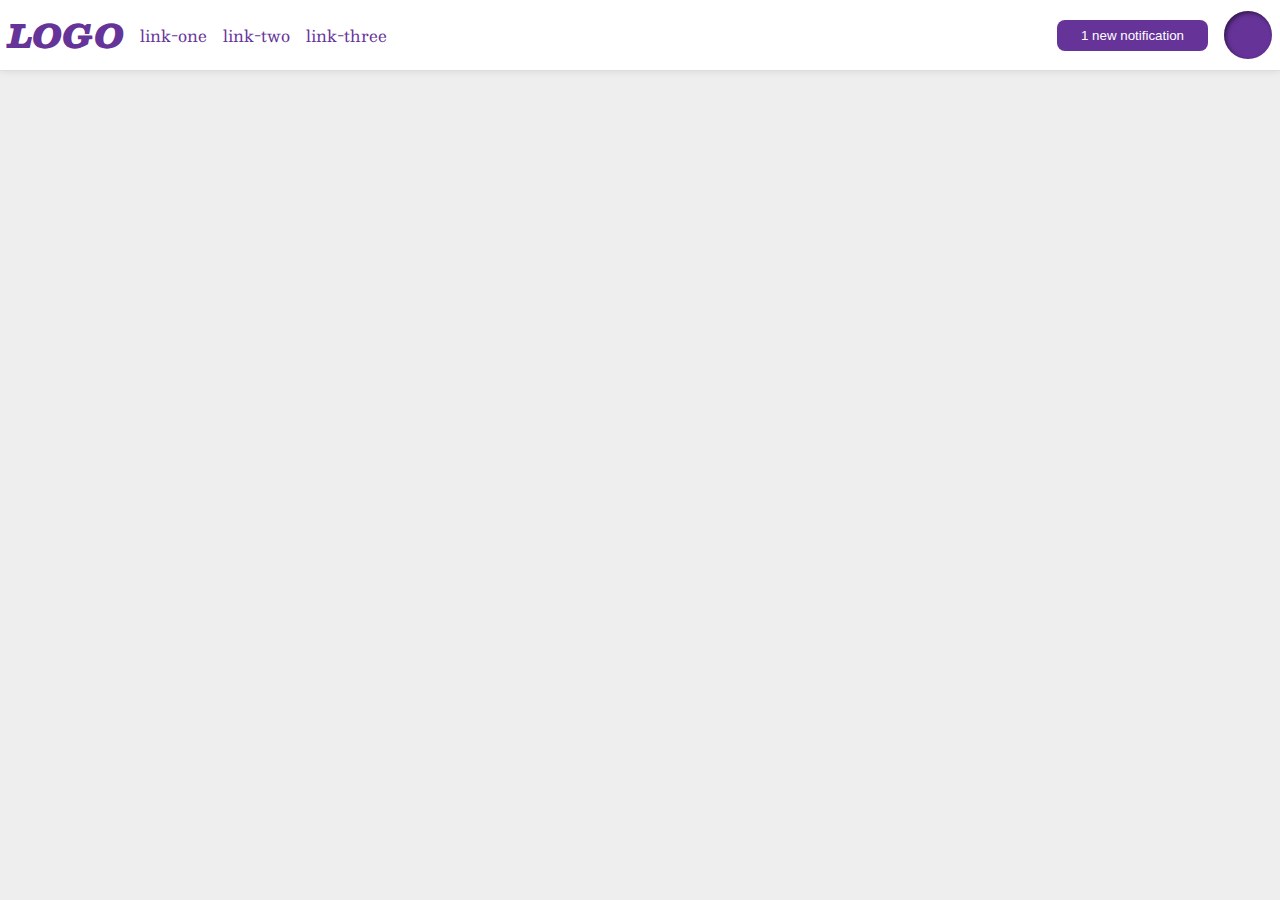
<file: flex/03-flex-header-2/index.html>
<!DOCTYPE html>
<html lang="en">
  <head>
    <meta charset="UTF-8">
    <meta http-equiv="X-UA-Compatible" content="IE=edge">
    <meta name="viewport" content="width=device-width, initial-scale=1.0">
    <title>Flex Header 2</title>
    <link rel="stylesheet" href="style.css">
  </head>
  <body>
    <div class="header">
      <div class="left-header">
        <div class="logo">
          LOGO
        </div>
        <ul class="links">
          <li><a href="https://google.com">link-one</a></li>
          <li><a href="https://google.com">link-two</a></li>
          <li><a href="https://google.com">link-three</a></li>
        </ul>
      </div>
      <div class="right-header">
        <button class="notifications">
          1 new notification
        </button>
        <div class="profile-image"></div>
      </div>
    </div>
  </body>
</html>
</file>
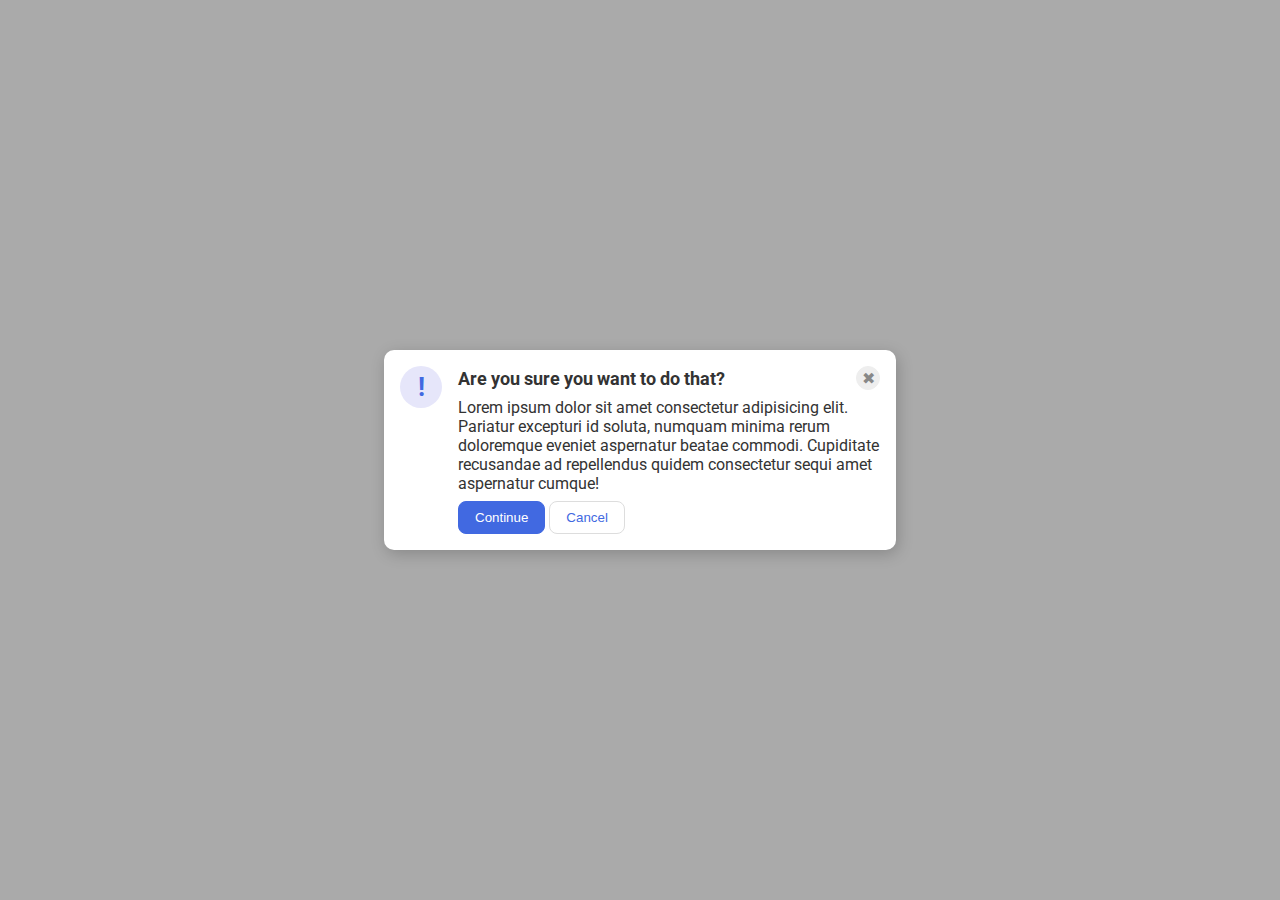
<file: flex/05-flex-modal/index.html>
<!DOCTYPE html>
<html lang="en">
  <head>
    <meta charset="UTF-8">
    <meta http-equiv="X-UA-Compatible" content="IE=edge">
    <meta name="viewport" content="width=device-width, initial-scale=1.0">
    <link rel="stylesheet" href="style.css">
    <title>Modal</title>
  </head>
  <body>
    <div class="modal">
      <div class="icon-split">
        <div class="icon">!</div>
        <div class="content-split">
          <div class="header">Are you sure you want to do that?  
            <button class="close-button">✖</button>
          </div>
          <div class="text">Lorem ipsum dolor sit amet consectetur adipisicing elit. Pariatur excepturi id soluta, numquam minima rerum doloremque eveniet aspernatur beatae commodi. Cupiditate recusandae ad repellendus quidem consectetur sequi amet aspernatur cumque!</div>
          <div class="button-row">
            <button class="continue">Continue</button>
            <button class="cancel">Cancel</button>
          </div>
        </div>
      </div>
    </div>
  </body>
</html>
</file>
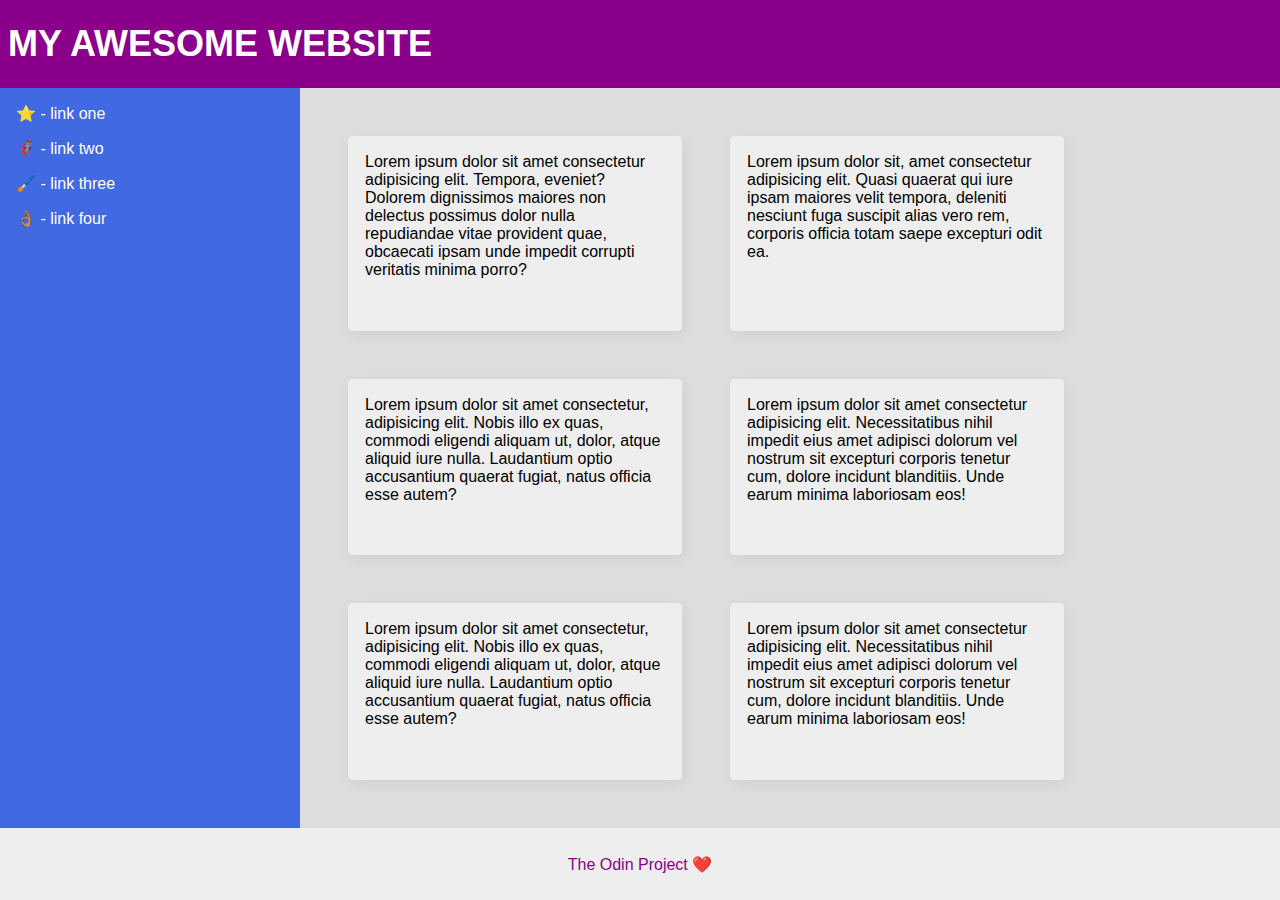
<file: flex/07-flex-layout-2/index.html>
<!DOCTYPE html>
<html lang="en">
  <head>
    <meta charset="UTF-8">
    <meta http-equiv="X-UA-Compatible" content="IE=edge">
    <meta name="viewport" content="width=device-width, initial-scale=1.0">
    <title>The Holy Grail</title>
    <link rel="stylesheet" href="style.css">
  </head>
  <body>
    <div class="header">
      MY AWESOME WEBSITE
    </div>
    
    <div class="content">
      
      <div class="sidebar">
        <ul>
          <li><a href="#">⭐ - link one</a></li>
          <li><a href="#">🦸🏽‍♂️ - link two</a></li>
          <li><a href="#">🖌️ - link three</a></li>
          <li><a href="#">👌🏽 - link four</a></li>
        </ul>
      </div>
      
      <div class="slots">
        <div class="card">Lorem ipsum dolor sit amet consectetur adipisicing elit. Tempora, eveniet? Dolorem dignissimos maiores non delectus possimus dolor nulla repudiandae vitae provident quae, obcaecati ipsam unde impedit corrupti veritatis minima porro?</div>
        <div class="card">Lorem ipsum dolor sit, amet consectetur adipisicing elit. Quasi quaerat qui iure ipsam maiores velit tempora, deleniti nesciunt fuga suscipit alias vero rem, corporis officia totam saepe excepturi odit ea.</div>
        <div class="card">Lorem ipsum dolor sit amet consectetur, adipisicing elit. Nobis illo ex quas, commodi eligendi aliquam ut, dolor, atque aliquid iure nulla. Laudantium optio accusantium quaerat fugiat, natus officia esse autem?</div>
        <div class="card">Lorem ipsum dolor sit amet consectetur adipisicing elit. Necessitatibus nihil impedit eius amet adipisci dolorum vel nostrum sit excepturi corporis tenetur cum, dolore incidunt blanditiis. Unde earum minima laboriosam eos!</div>
        <div class="card">Lorem ipsum dolor sit amet consectetur, adipisicing elit. Nobis illo ex quas, commodi eligendi aliquam ut, dolor, atque aliquid iure nulla. Laudantium optio accusantium quaerat fugiat, natus officia esse autem?</div>
        <div class="card">Lorem ipsum dolor sit amet consectetur adipisicing elit. Necessitatibus nihil impedit eius amet adipisci dolorum vel nostrum sit excepturi corporis tenetur cum, dolore incidunt blanditiis. Unde earum minima laboriosam eos!</div>
      </div>
    </div>
    
    <div class="footer">
      The Odin Project ❤️
    </div>
  </body>
</html>
</file>
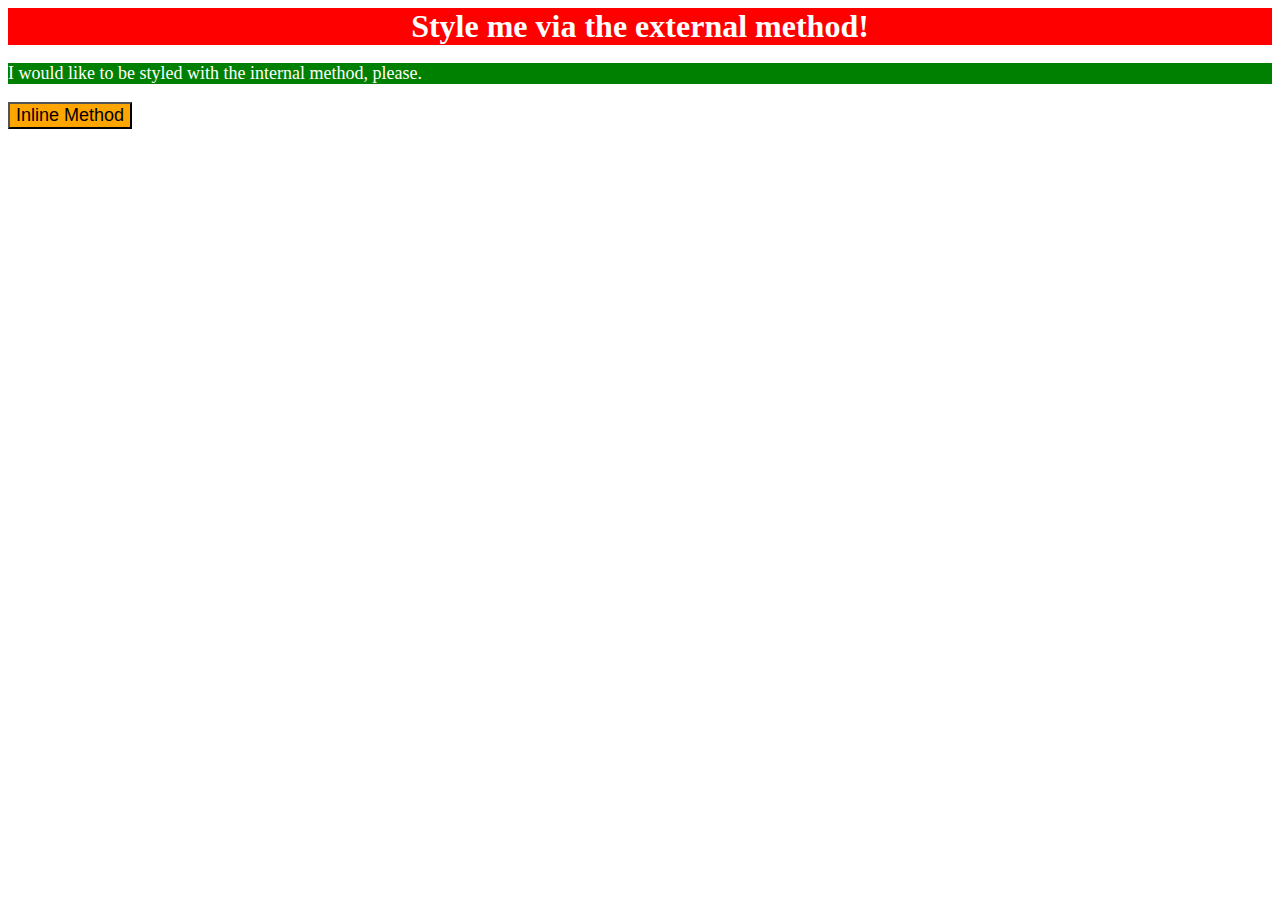
<file: foundations/01-css-methods/index.html>
<!DOCTYPE html>
<html lang="en">
  <head>
    <meta charset="UTF-8">
    <meta http-equiv="X-UA-Compatible" content="IE=edge">
    <meta name="viewport" content="width=device-width, initial-scale=1.0">
    <title>Methods for Adding CSS</title>
    <link rel="stylesheet" href="styles.css">
    <style>
      p {
        color: white;
        background-color: green;
        font-size: 18px;
      }
    </style>
  </head>
  <body>
    <div>Style me via the external method!</div>
    <p>I would like to be styled with the internal method, please.</p>
    <button style="background-color: orange; font-size: 18px;">Inline Method</button>
  </body>
</html>
</file>
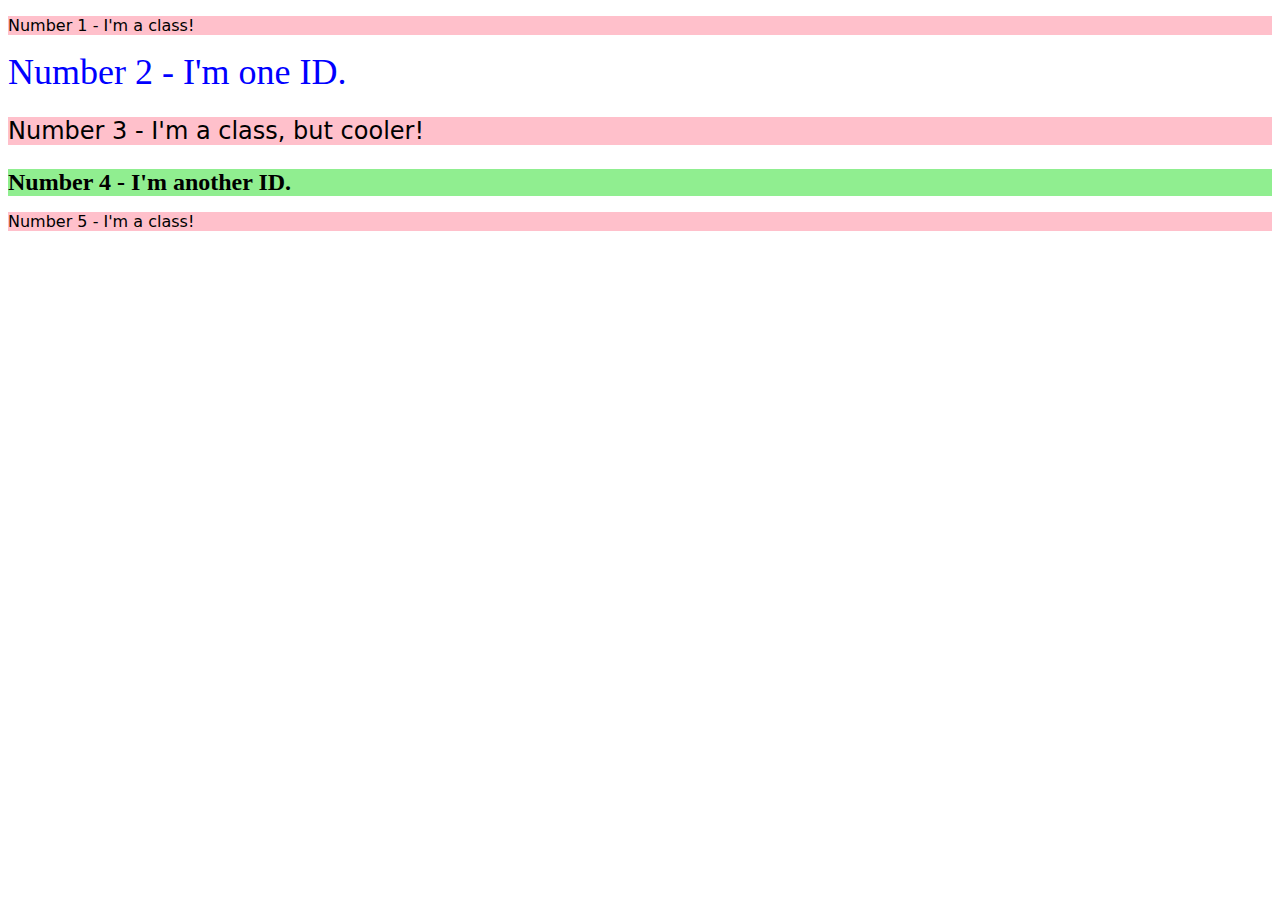
<file: foundations/02-class-id-selectors/index.html>
<!DOCTYPE html>
<html lang="en">
  <head>
    <meta charset="UTF-8">
    <meta http-equiv="X-UA-Compatible" content="IE=edge">
    <meta name="viewport" content="width=device-width, initial-scale=1.0">
    <title>Class and ID Selectors</title>
    <link rel="stylesheet" href="style.css">
  </head>
  <body>
    <p class="odd-number">Number 1 - I'm a class!</p>
    <div id="number-2">Number 2 - I'm one ID.</div>
    <p class="odd-number number-3">Number 3 - I'm a class, but cooler!</p>
    <div id="number-4">Number 4 - I'm another ID.</div>
    <p class="odd-number">Number 5 - I'm a class!</p>
  </body>
</html>
</file>
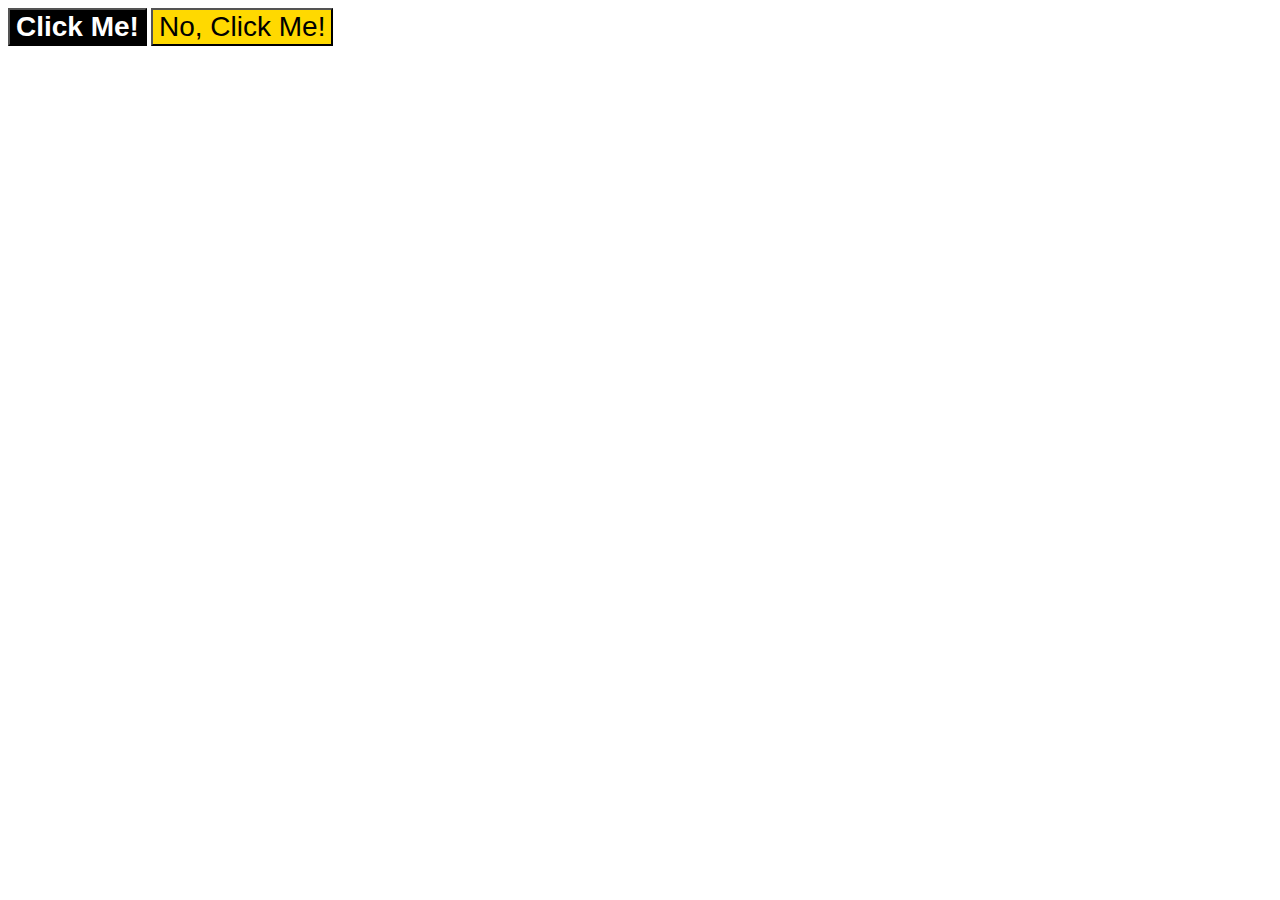
<file: foundations/03-grouping-selectors/index.html>
<!DOCTYPE html>
<html lang="en">
  <head>
    <meta charset="UTF-8">
    <meta http-equiv="X-UA-Compatible" content="IE=edge">
    <meta name="viewport" content="width=device-width, initial-scale=1.0">
    <title>Grouping Selectors</title>
    <link rel="stylesheet" href="style.css">
  </head>
  <body>
    <button class="first-button">Click Me!</button>
    <button class="second-button">No, Click Me!</button>
  </body>
</html>
</file>
<file: flex/03-flex-header-2/style.css>
/* this is some magical font-importing.  
you'll learn about it later. */
@import url('https://fonts.googleapis.com/css2?family=Besley:ital,wght@0,400;1,900&display=swap');

body {
  margin: 0;
  background: #eee;
  font-family: Besley, serif;
}

.header {
  background: white;
  border-bottom: 1px solid #ddd;
  box-shadow: 0 0 8px rgba(0,0,0,.1);
  padding: 8px;
  display: flex;
  justify-content: space-between;
}

.profile-image {
  background: rebeccapurple;
  box-shadow: inset 2px 2px 4px rgba(0,0,0,.5);
  border-radius: 50%;
  width: 48px;
  height: 48px;
}

.logo {
  color: rebeccapurple;
  font-size: 32px;
  font-weight: 900;
  font-style: italic;
}

button {
  border: none;
  border-radius: 8px;
  background: rebeccapurple;
  color: white;
  padding: 8px 24px;
}

a {
  /* this removes the line under our links */
  text-decoration: none;
  color: rebeccapurple;
}

ul {
  list-style-type: none;
  display: flex;
  margin: 0;
  padding: 0;
  gap: 16px;
}

.left-header,.right-header {
  display: flex;
  gap: 16px;
  align-items: center;
}
</file>
<file: flex/05-flex-modal/style.css>
@import url('https://fonts.googleapis.com/css2?family=Roboto:wght@400;700&display=swap');

html, body {
  height: 100%;
}

body {
  font-family: Roboto, sans-serif;
  margin: 0;
  background: #aaa;
  color: #333;
  /* I'll give you this one for free lol */
  display: flex;
  align-items: center;
  justify-content: center;
}

.modal {
  background: white;
  width: 480px;
  border-radius: 10px;
  box-shadow: 2px 4px 16px rgba(0,0,0,.2);
  padding: 16px;
}

.icon {
  color: royalblue;
  font-size: 26px;
  font-weight: 700;
  background: lavender;
  width: 42px;
  height: 42px;
  border-radius: 50%;
  display: flex;
  align-items: center;
  justify-content: center;
  flex:none
}

.close-button {
  background: #eee;
  border-radius: 50%;
  color: #888;
  font-weight: 400;
  font-size: 16px;
  height: 24px;
  width: 24px;
  display: flex;
  align-items: center;
  justify-content: center;
  border: 1px solid #eee;
  padding: 0;
  flex: none;
}

button {
  cursor: pointer;
  padding: 8px 16px;
  border-radius: 8px;
}

button.continue {
  background: royalblue;
  border: 1px solid royalblue;
  color: white;
}

button.cancel {
  background: white;
  border: 1px solid #ddd;
  color: royalblue;
}

.icon-split {
  display: flex;
  gap: 16px;
  justify-content: center;
}

.header {
  display: flex;
  justify-content: space-between;
  font-weight: bold;
  font-size: 18px;
  align-items: center;
}

.content-split {
  display: flex;
  flex-direction: column;
  gap: 8px;
}
</file>
<file: flex/07-flex-layout-2/style.css>
body {
  font-family: -apple-system, BlinkMacSystemFont, 'Segoe UI', Roboto, Oxygen, Ubuntu, Cantarell, 'Open Sans', 'Helvetica Neue', sans-serif;
  margin: 0;
  min-height: 100vh;

  display: flex;
  flex-direction: column;
}

.header {
  height: 72px;
  background: darkmagenta;
  color: white;

  font-size:36px;
  font-weight: bolder;
  padding: 8px;
  display: flex;
  align-items: center;
}

.footer {
  height: 72px;
  background: #eee;
  color: darkmagenta;

  display: flex;
  justify-content: center;
  align-items: center;
}

.sidebar {
  width: 300px;
  background: royalblue;
  box-sizing: border-box;

  padding: 16px;
  flex: none;
}

.card {
  border: 1px solid #eee;
  box-shadow: 2px 4px 16px rgba(0,0,0,.06);
  border-radius: 4px;
  
  max-width: 300px;
  background-color: #eee;
  padding: 16px;
}

.content {
  flex: 1;
  display: flex;
}

.sidebar ul {
  list-style-type: none;
  display: flex;
  flex-direction: column;
  gap: 16px;
  margin: 0;
  padding: 0;
}

.sidebar a {
  color: white;
  text-decoration: none;
}

.slots {
  display: flex;
  flex-wrap: wrap;
  padding: 48px;
  gap: 48px;
  background-color: #ddd;
}
</file>
<file: foundations/01-css-methods/styles.css>
div {
    color: white;
    background-color: red;
    font-size: 32px;
    text-align: center;
    font-weight: bold;
}
</file>
<file: foundations/02-class-id-selectors/style.css>
.odd-number {
    font-family:'Verdana','DejaVu Sans','sans-serif';
    background-color: #ffc0cb;
}

#number-2 {
    color: #0000ff;
    font-size: 36px;
}

.number-3 {
    font-size: 24px;
}

#number-4 {
    font-size: 24px;
    font-weight: bold;
    background-color: #90ee90;
}
</file>
<file: foundations/03-grouping-selectors/style.css>
.first-button,.second-button {
    font-size: 28px;
    font-family:'Helvetica','Times New Roman','sans-serif';
}

.first-button {
    background-color: #000000;
    color: #ffffff;
    font-weight: bold;
}

.second-button {
    background-color: rgb(255, 217, 0);
}
</file>
